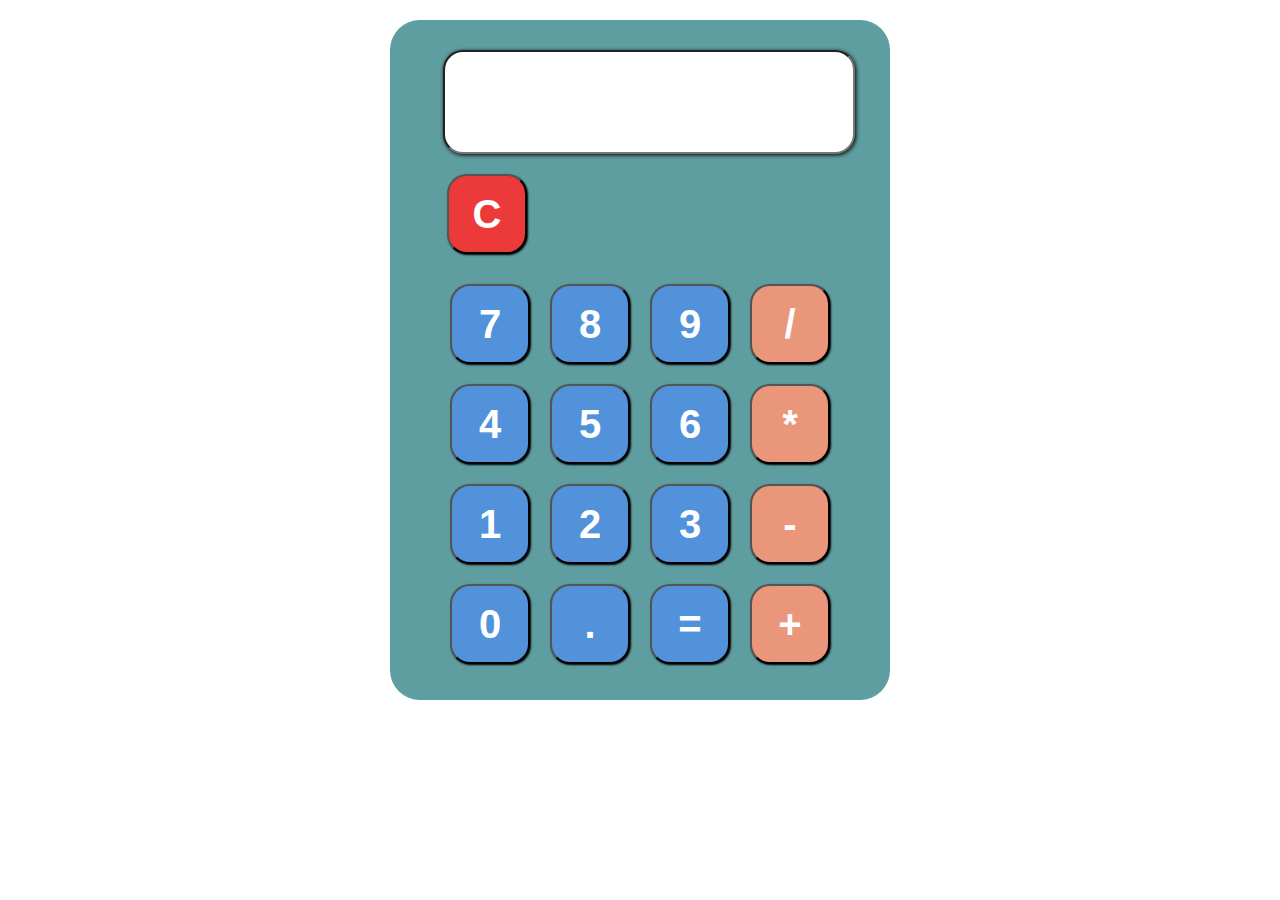
<file: Calculator/index.html>
<!DOCTYPE html>
<html lang="en">
<head>
    <meta charset="UTF-8">
    <meta name="viewport" content="width=device-width, initial-scale=1.0">
    <link rel="stylesheet" href="styles.css">
    <title>Calculator</title>
</head>
<body>
    <section>
    <input type="text" id="text" readonly>
    <button class="key" id="c" style="background-color:rgb(236, 58, 58);">C</button>
    <div id="container">
        <button class="key">7</button>
        <button class="key">8</button>
        <button class="key">9</button>
        <button class="key" style="background-color:darksalmon;">/</button>
        <button class="key">4</button>
        <button class="key">5</button>
        <button class="key">6</button>
        <button class="key" style="background-color:darksalmon;">*</button>
        <button class="key">1</button>
        <button class="key">2</button>
        <button class="key">3</button>
        <button class="key" style="background-color:darksalmon;">-</button>
        <button class="key">0</button>
        <button class="key">.</button>
        <button class="key" id="res">=</button>
        <button class="key" style="background-color:darksalmon;">+</button>
        
    </div>
</section>
<script src="script.js"></script>
</body>
</html>
</file>
<file: Calculator/styles.css>
*{
    margin:0;
    padding:0;
}

#container{
    /* border:2px solid red; */
    /* background-color: aqua; */
    display:grid;
    height:400px;
    grid-template-columns:repeat(4,80px);
    grid-template-rows: repeat(3,80px);
    justify-content: center;
    align-items: center;
    align-content: center;
    grid-gap: 20px;
    width:500px;
    /* margin:auto; */
    transform: translateY(40px);
}
input{
    height:100px;
    width:408px;
    border-radius: 20px;
    margin-left: 53px;
    /* margin-top: 30px; */
    box-shadow: 1px 1px 4px black;
    font-size: 70px;
}
section{
    background-color:cadetblue;
    height:650px;
    border-radius: 30px;
    width:500px;
    padding-top: 30px;
    margin: auto;
    margin-top: 20px;
}
button{
    border-radius: 20px;
    /* border: 1px solid purple; */
    font-size: 40px;
    box-shadow: 1px 1px 2px black;
    height:80px;
    width: 80px;
    color:white;
    background-color: rgb(82, 146, 219);
    font-weight: 600;
}

#c{
    position: relative;
    left:57px;
    top: 20px;
}
</file>
